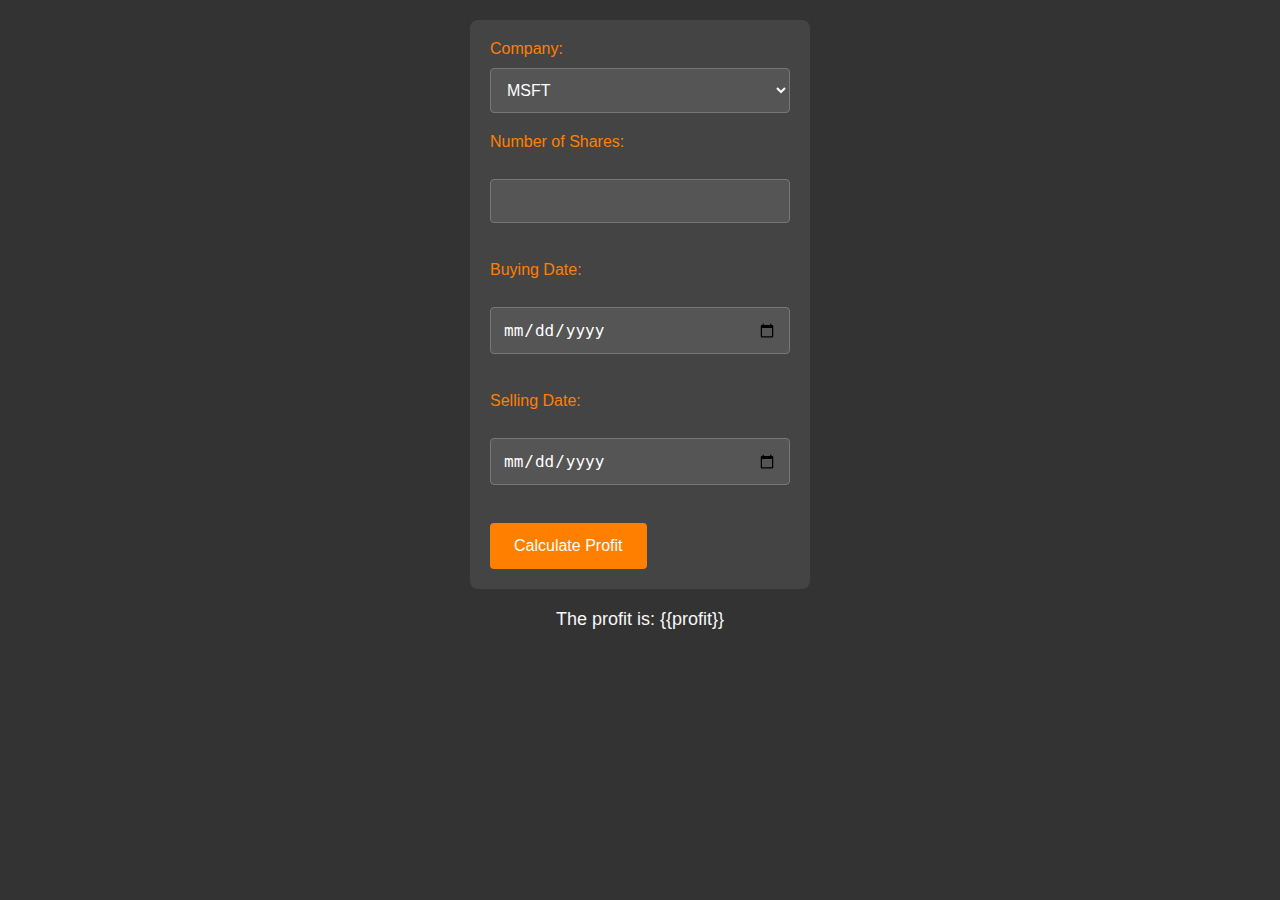
<file: templates/profit.html>
<!DOCTYPE html>
<html lang="en">
<head>
    <meta charset="UTF-8">
    <meta name="viewport" content="width=device-width, initial-scale=1.0">
    <title>Calculate Profit</title>
    <style>
        body {
            background-color: #333;
            color: #fff;
            font-family: Arial, sans-serif;
            margin: 0;
            padding: 0;
        }

        h1 {
            color: #ff7f00;
        }

        form {
            background-color: #444;
            padding: 20px;
            border-radius: 8px;
            margin: 20px auto;
            width: 300px;
        }

        label {
            display: block;
            margin-bottom: 10px;
            color: #ff7f00;
        }

        input[type="text"],
        input[type="date"],
        input[type="number"],
        select {
            width: 100%;
            padding: 12px; 
            margin-bottom: 20px;
            border-radius: 4px;
            border: 1px solid #777;
            background-color: #555;
            color: #fff;
            box-sizing: border-box;
            font-size: 16px; 
        }

        input[type="submit"] {
            background-color: #ff7f00;
            color: #fff;
            border: none;
            padding: 14px 24px; 
            border-radius: 4px;
            cursor: pointer;
            font-size: 16px; 
        }

        #profit {
            margin-top: 20px;
            color: #f8f7f7;
            text-align: center;
            font-size: 18px;
        }
    </style>
</head>
<body>
    <form action="/profit" method="post">
        <!-- Company selection -->
        <div class="company-list-container">
            <label for="company">Company:</label>
            <select id="company" name="company" required>
                <option value="MSFT">MSFT</option>
                <option value="AAPL">AAPL</option>
                <option value="NVDA">NVDA</option>
                <option value="GOOG">GOOG</option>
                <option value="AMZN">AMZN</option>
                <option value="META">META</option>
                <option value="JPM">JPM</option>
                <option value="TSLA">TSLA</option>
                <option value="WMT">WMT</option>
                <option value="XOM">XOM</option>
                <option value="PG">PG</option>
                <option value="JNJ">JNJ</option>
                <option value="HD">HD</option>
                <option value="BAC">BAC</option>
                <option value="NFLX">NFLX</option>
                <option value="KO">KO</option>
                <option value="AMD">AMD</option>
                <option value="DIS">DIS</option>
                <option value="MCD">MCD</option>
                <option value="CSCO">CSCO</option>
                <option value="GE">GE</option>
                <option value="BABA">BABA</option>
                <option value="IBM">IBM</option>
                <option value="VZ">VZ</option>
                <option value="INTC">INTC</option>
                <option value="PFE">PFE</option>
                <option value="T">T</option>
                <option value="C">C</option>
                <option value="BA">BA</option>
                <option value="F">F</option>
                <option value="CIPLA.NS">CIPLA.NS</option>
                <option value="NTPC.NS">NTPC.NS</option>
                <option value="TITAN.NS">TITAN.NS</option>
                <option value="BAJAJFINSV.NS">BAJAJFINSV.NS</option>
                <option value="HEROMOTOCO.NS">HEROMOTOCO.NS</option>
                <option value="COALINDIA.NS">COALINDIA.NS</option>
                <option value="ULTRACEMCO.NS">ULTRACEMCO.NS</option>
                <option value="BRITANNIA.NS">BRITANNIA.NS</option>
                <option value="ONGC.NS">ONGC.NS</option>
                <option value="MARUTI.NS">MARUTI.NS</option>
                <option value="RELIANCE.NS">RELIANCE.NS</option>
                <option value="ITC.NS">ITC.NS</option>
                <option value="WIPRO.NS">WIPRO.NS</option>
                <option value="INDUSINDBK.NS">INDUSINDBK.NS</option>
                <option value="BAJFINANCE.NS">BAJFINANCE.NS</option>
                <option value="KOTAKBANK.NS">KOTAKBANK.NS</option>
                <option value="ADANIENT.NS">ADANIENT.NS</option>
                <option value="SHRIRAMFIN.NS">SHRIRAMFIN.NS</option>
                <option value="APOLLOHOSP.NS">APOLLOHOSP.NS</option>
                <option value="LTIM.NS">LTIM.NS</option>
                <option value="TATACONSUM.NS">TATACONSUM.NS</option>
                <option value="BAJAJ-AUTO.NS">BAJAJ-AUTO.NS</option>
                <option value="TCS.NS">TCS.NS</option>
                <option value="TATASTEEL.NS">TATASTEEL.NS</option>
                <option value="HDFCLIFE.NS">HDFCLIFE.NS</option>
                <option value="BHARTIARTL.NS">BHARTIARTL.NS</option>
                <option value="NESTLEIND.NS">NESTLEIND.NS</option>

            </select>
        </div>
        
        <label for="num_shares">Number of Shares:</label><br>
        <input type="number" id="num_shares" name="num_shares"><br><br>
        
        <label for="buying_date">Buying Date:</label><br>
        <input type="date" id="buying_date" name="buying_date"><br><br>
        
        <label for="selling_date">Selling Date:</label><br>
        <input type="date" id="selling_date" name="selling_date"><br><br>
        
        <input type="submit" value="Calculate Profit">
    </form>
    <div id="profit">The profit is: {{profit}}</div>
</body>
</html>
</file>
